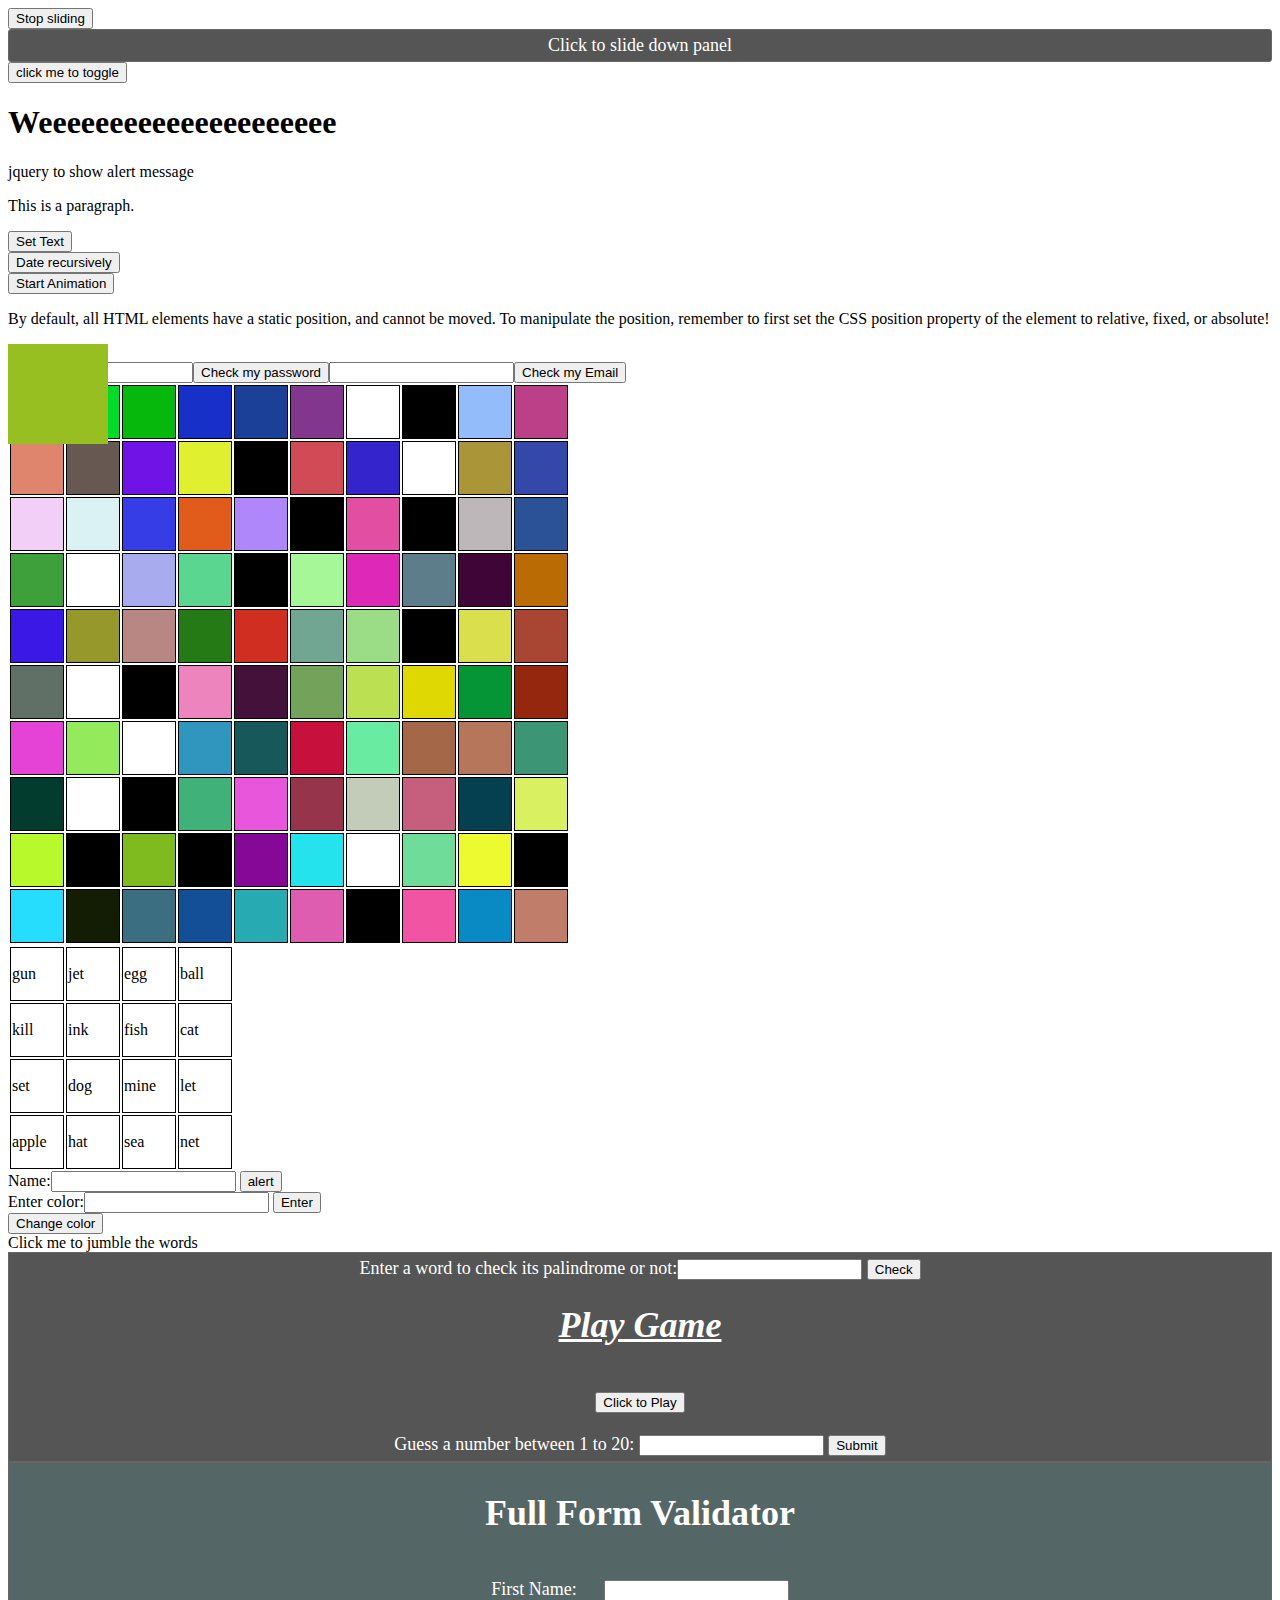
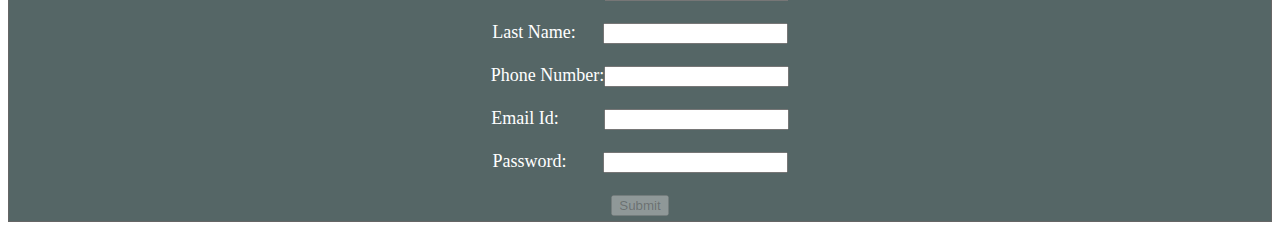
<file: index.html>
<!DOCTYPE html>
<html>
<head>
	<title></title>
	<link rel="stylesheet" href="./css/style.css">
	<script src="https://ajax.googleapis.com/ajax/libs/jquery/3.3.1/jquery.min.js"></script>

	<script>
$(document).ready(function(){
    $("#msg").click(function(){
        alert("Text: jquery to display alert when we click on <p>" + $("#test").text());
    });
});
$(document).ready(function(){
    $("#btn1").click(function(){
        $("#test1").text("Hello world!");
    });
});    

</script>
<script> 
$(document).ready(function(){
    $("button").click(function(){
        $("div").animate({left: '250px'});
    });
});
$(document).ready(function(){
    $("#flip").click(function(){
        $("#panel").slideDown(5000);
    });
    $("#stop").click(function(){
        $("#panel").stop();
    });
});
</script> 
<style> 
#panel, #flip {
    padding: 5px;
    font-size: 18px;
    text-align: center;
    background-color: #555;
    color: white;
    border: solid 1px #666;
    border-radius: 3px;
}

#panel {
    padding: 50px;
    display: none;
}
</style>

</head>
<body>



<button id="stop">Stop sliding</button>

<div id="flip">Click to slide down panel</div>
<div id="panel">Hello world!</div>
	<button id="myButton">click me to toggle</button>
	<h1 id="myH1">Weeeeeeeeeeeeeeeeeeeee</h1>
<table id="ntable">
	<p id="msg">jquery to show alert message</p>

	<p id="test1">This is a paragraph.</p>
 <button id="btn1">Set Text</button><br>

<div id="date"></div>
<button id="addDate">Date recursively</button><br>

<button>Start Animation</button>

<p>By default, all HTML elements have a static position, and cannot be moved. To manipulate the position, remember to first set the CSS position property of the element to relative, fixed, or absolute!</p>

<div style="background:#98bf21;height:100px;width:100px;position:absolute;"></div><br>

<input type="password" id="passCheck">
<button onclick="Checkpass()">Check my password</button>
<input type="text" id="emailEntry">
<button onclick="EmailAlert()">Check my Email</button>
<table id="nestable"></table>
</table>


Name:<input id="inputid" type="text">
<button id ="buttonid">alert</button><br>

Enter color:<input id="colorid" type="text">
<button id="btncolor">Enter</button>
<div id="clr" class="bgcolor">
<button id="change">Change color</button>
</div>
<div id="jumbler">Click me to jumble the words</div>
<div id="gme">
	
		Enter a word to check its palindrome or not:<input type="text" id="in">
	<button id="res">Check</button>

<center><h1><u><i><b>Play Game</b></i></u></h1><br></center>
<button id="game"> Click to Play</button><br><br>
Guess a number between 1 to 20:   <input type="number" id="userinput" >
<button id="submit">Submit</button>
</div>
<div id="form">
<h1><b>Full Form Validator</b></h1><br>
First Name:&emsp;&ensp;<input type="text" id="fname"><br><br>
Last Name:&emsp;&ensp;<input type="text" id="Lname"><br><br>
Phone Number:<input type="number" id="phno"><br><br>
Email Id:&emsp;&ensp;&ensp;&ensp;<input type="text" id="email"><br><br>
Password:&emsp;&ensp;&ensp;<input type="password" id="pass"><br><br>
<button id="submit1" disabled>Submit</button>
</div>
</body>
<script src="./js/main.js">
	</script>
</html>
</file>
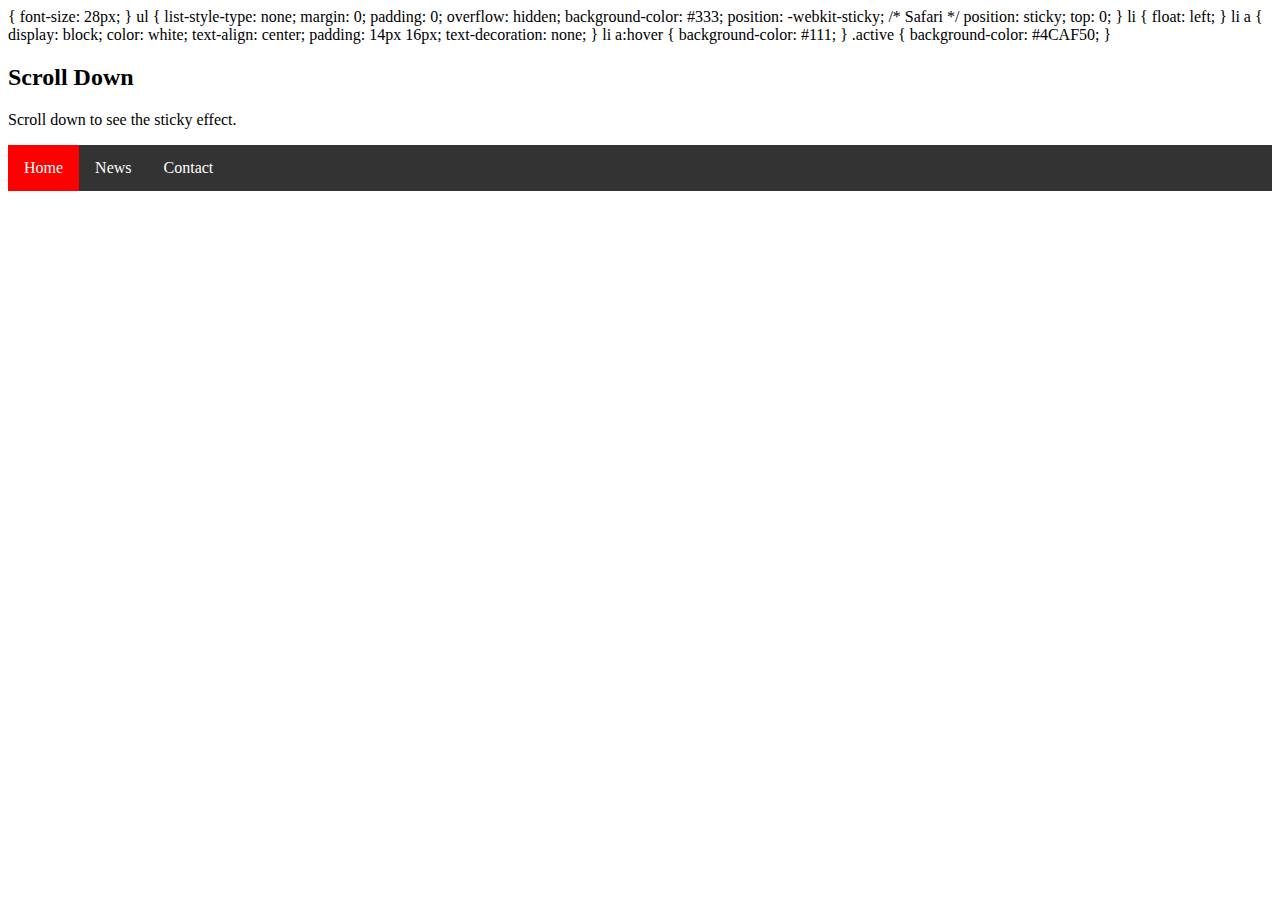
<file: in.html>
<html>
<head>
<style>
ul {
    list-style-type: none;
    margin: 0;
    padding: 0;
    overflow: hidden;
    background-color: #333;
}

li {
    float: left;
}

li a {
    display: inline-block;
    color: white;
    text-align: center;
    padding: 14px 16px;
    text-decoration: none;
}

li a:hover {
    background-color: #111;
}

.active {
    background-color: red;
}
</style>
</head>
<body>

{
    font-size: 28px;
}

ul {
    list-style-type: none;
    margin: 0;
    padding: 0;
    overflow: hidden;
    background-color: #333;
    position: -webkit-sticky; /* Safari */
    position: sticky;
    top: 0;
}

li {
    float: left;
}

li a {
    display: block;
    color: white;
    text-align: center;
    padding: 14px 16px;
    text-decoration: none;
}

li a:hover {
    background-color: #111;
}

.active {
    background-color: #4CAF50;
}
</style>
</head>
<body>

<div class="header">
  <h2>Scroll Down</h2>
  <p>Scroll down to see the sticky effect.</p>
</div>

<ul>
  <li><a class="active" href="#home">Home</a></li>
  <li><a href="#news">News</a></li>
  <li><a href="#contact">Contact</a></li>
</ul>
</body>
</html>
</file>
<file: css/style.css>
td{
	width: 50px;
	height: 50px;
	border:solid 1px black;
}
.column1{
	
	background-color: white;
}
.column2{
background-color: black;
}
.evenDate{
	background-color: tomato;
	color: white;
}
.oddDate{
	background-color: blue;
	color: white;
}
#gme{
padding: 5px;
    font-size: 18px;
    text-align: center;
    background-color: #555;
    color: white;
    border: solid 1px #666;

}
#form{
	padding: 5px;
    font-size: 18px;
    text-align: center;
    background-color: #566;
    color: white;
    border: solid 1px #666;

}
#input-group{
	width:900px;
}
#bodydiv{
	background-image: url('/home/bid/Desktop/wed/bootstrap/bck2.jpg');
  		
  	}
  	.item{
  		height:200px; 
  	}
</file>
